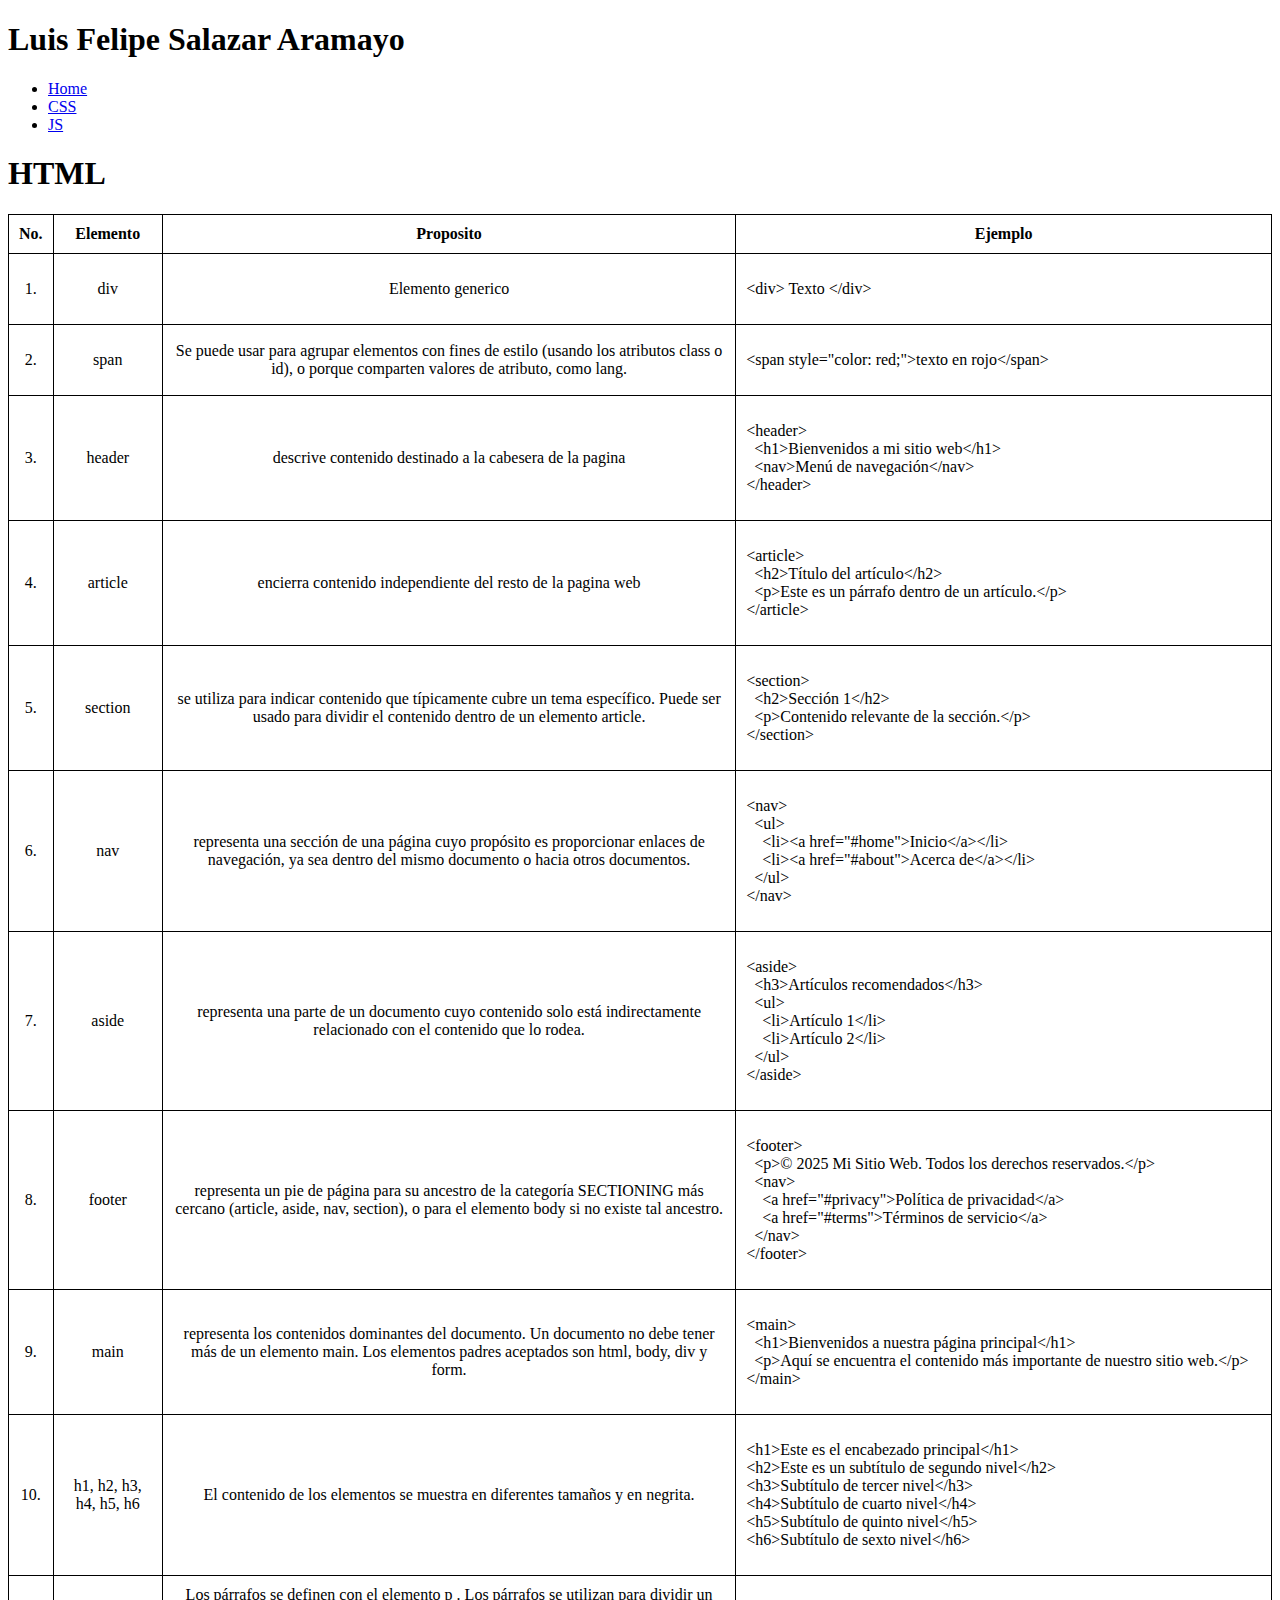
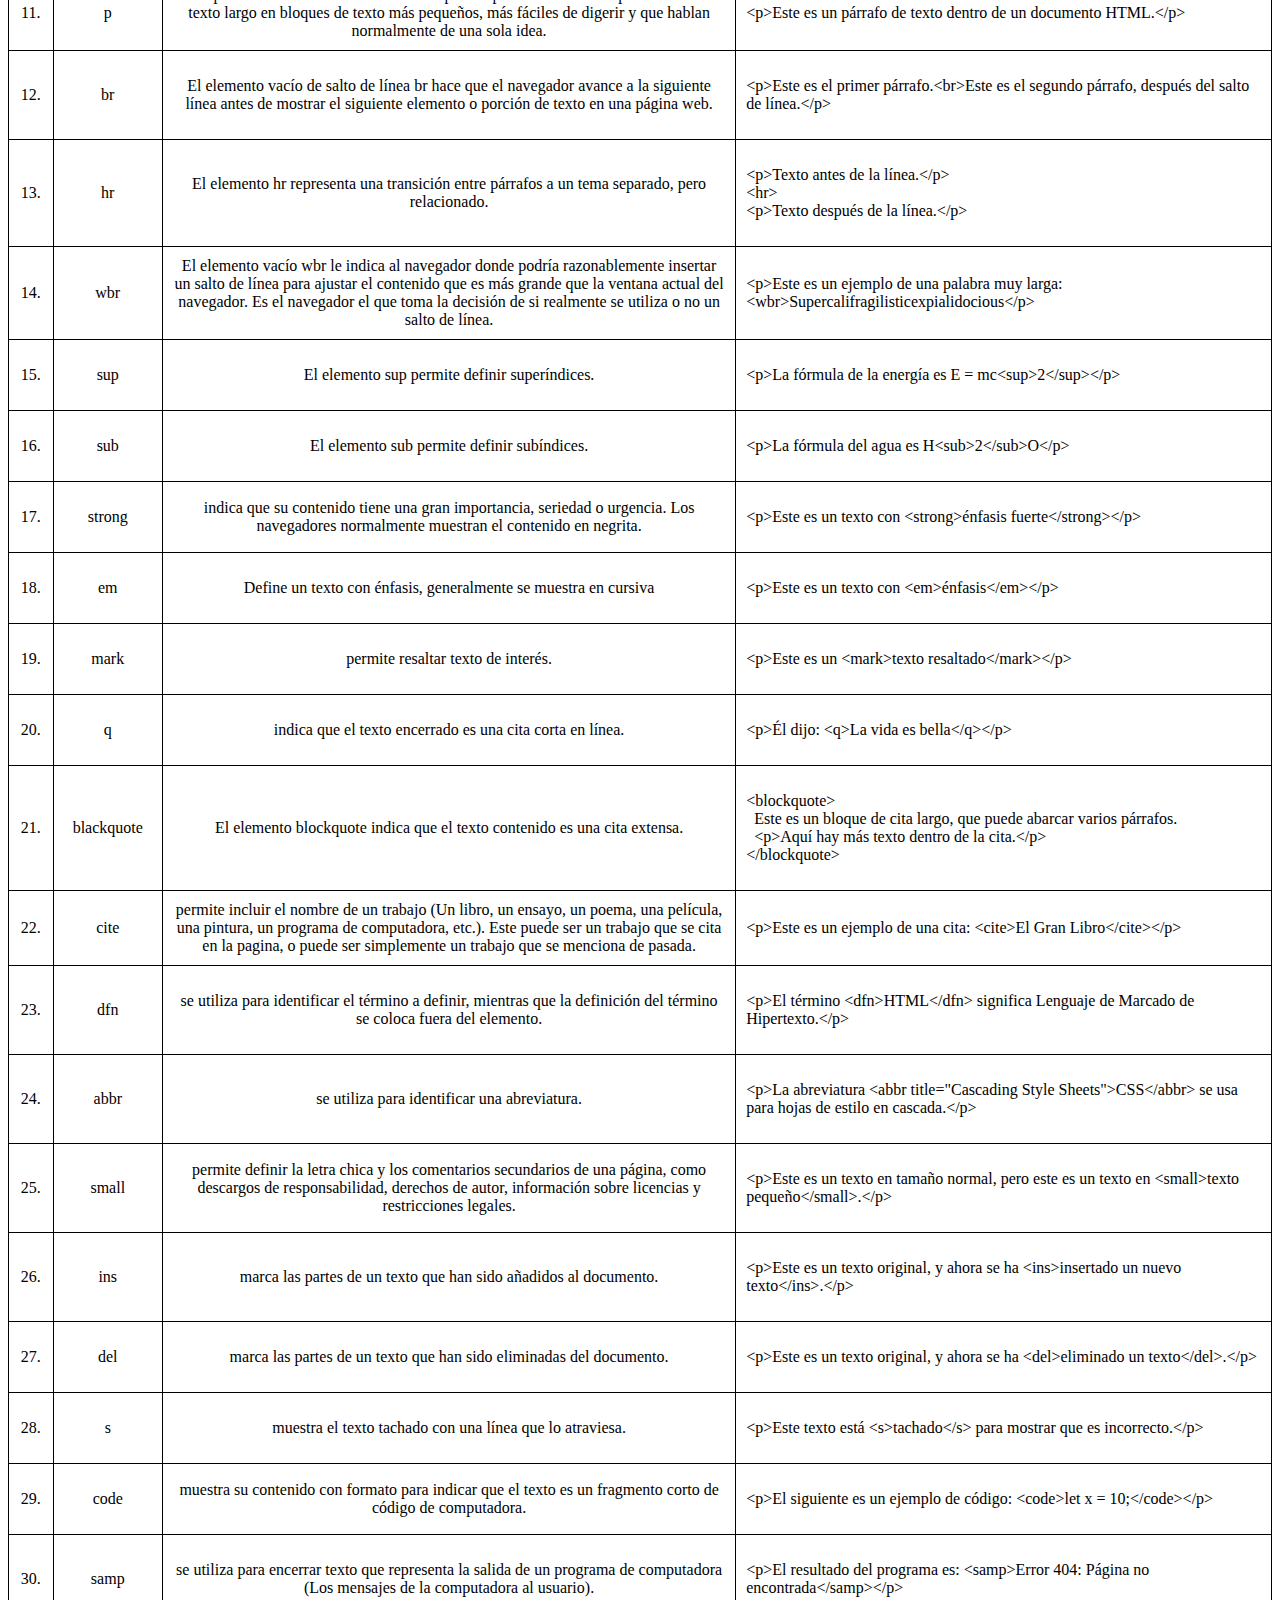
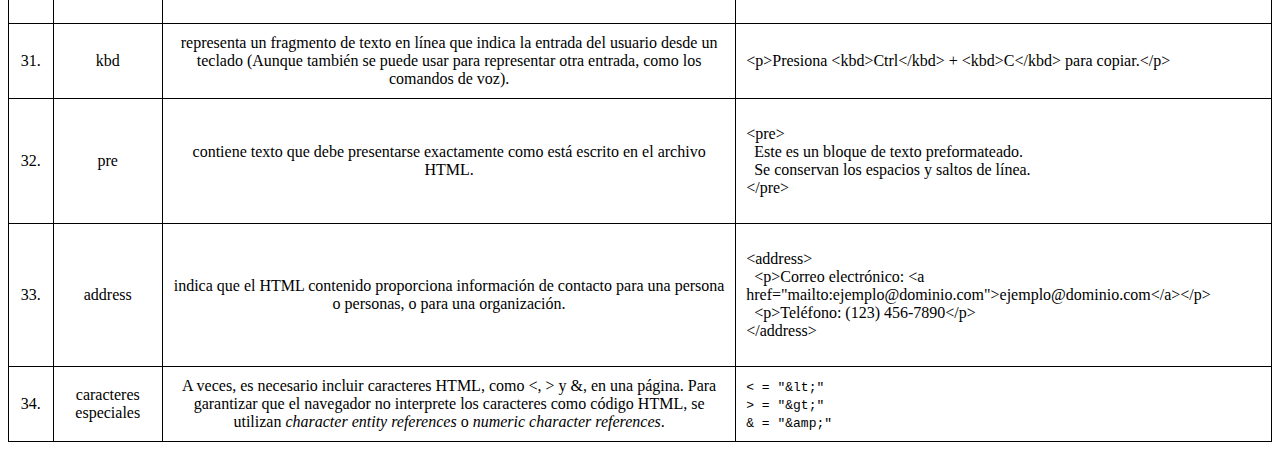
<file: index.html>
<!DOCTYPE html>
<html lang="en">
<head>
    <meta charset="UTF-8">
    <meta name="viewport" content="width=device-width, initial-scale=1.0">
    <title>HTML</title>
    <link rel="stylesheet" href="style.css">
</head>
<body>
    
    <h1>Luis Felipe Salazar Aramayo</h1>

    <header>
        <nav>
            <ul>
                <li><a href="index.html">Home</a></li>
                <li><a href="css.html">CSS</a></li>
                <li><a href="Js.html">JS</a></li>
            </ul>
        </nav>
    </header>

    <main>
        <h1>HTML</h1>
    </main>

    <table Border>
        <thead>
            <tr >
                <th>No.</th>
                <th>Elemento</th>
                <th>Proposito</th>
                <th>Ejemplo</th>
            </tr>
        </thead>
        <tbody >
            <tr >
                <td>1.</td>
                <td>div</td>
                <td>Elemento generico</td>
                <td id="Ejemplo">
                    <p>
                        &lt;div&gt; Texto &lt;/div&gt;
                    </p>
                </td>
            </tr>
        </tbody>
        <tbody>
            <tr>
                <td>2.</td>
                <td>span</td>
                <td>Se puede usar para agrupar elementos con fines de estilo (usando los atributos class o id), o porque comparten valores de atributo, como lang.</td>
                <td id="Ejemplo">
                    <p>
                        &lt;span style="color: red;"&gt;texto en rojo&lt;/span&gt;
                    </p>
                </td>
            </tr>
        </tbody>
        <tbody >
            <tr >
                <td>3.</td>
                <td>header</td>
                <td>descrive contenido destinado a la cabesera de la pagina</td>
                <td id="Ejemplo">
                    <p>
                        &lt;header&gt; <br>
                        &nbsp;&nbsp;&lt;h1&gt;Bienvenidos a mi sitio web&lt;/h1&gt; <br>
                        &nbsp;&nbsp;&lt;nav&gt;Menú de navegación&lt;/nav&gt; <br>
                        &lt;/header&gt;
                    </p>
                </td>
            </tr>
        </tbody>
        <tbody>
            <tr>
                <td>4.</td>
                <td>article</td>
                <td>encierra contenido independiente del resto de la pagina web</td>
                <td id="Ejemplo">
                    <p>
                        &lt;article&gt; <br>
                        &nbsp;&nbsp;&lt;h2&gt;Título del artículo&lt;/h2&gt; <br>
                        &nbsp;&nbsp;&lt;p&gt;Este es un párrafo dentro de un artículo.&lt;/p&gt; <br>
                        &lt;/article&gt;
                    </p>
                </td>
            </tr>
        </tbody>
        <tbody>
            <tr>
                <td>5.</td>
                <td>section</td>
                <td>se utiliza para indicar contenido que típicamente cubre un tema específico. Puede ser usado para dividir el contenido dentro de un elemento article.</td>
                <td id="Ejemplo">
                    <p>
                        &lt;section&gt; <br>
                        &nbsp;&nbsp;&lt;h2&gt;Sección 1&lt;/h2&gt; <br>
                        &nbsp;&nbsp;&lt;p&gt;Contenido relevante de la sección.&lt;/p&gt; <br>
                        &lt;/section&gt;
                    </p>
                </td>
            </tr>
        </tbody>
        <tbody>
            <tr>
                <td>6.</td>
                <td>nav</td>
                <td>representa una sección de una página cuyo propósito es proporcionar enlaces de navegación, ya sea dentro del mismo documento o hacia otros documentos.</td>
                <td id="Ejemplo">
                    <p>
                        &lt;nav&gt; <br>
                        &nbsp;&nbsp;&lt;ul&gt; <br>
                        &nbsp;&nbsp;&nbsp;&nbsp;&lt;li&gt;&lt;a href="#home"&gt;Inicio&lt;/a&gt;&lt;/li&gt; <br>
                        &nbsp;&nbsp;&nbsp;&nbsp;&lt;li&gt;&lt;a href="#about"&gt;Acerca de&lt;/a&gt;&lt;/li&gt; <br>
                        &nbsp;&nbsp;&lt;/ul&gt; <br>
                        &lt;/nav&gt;
                    </p>
                </td>
            </tr>
        </tbody>
        <tbody>
            <tr>
                <td>7.</td>
                <td>aside</td>
                <td>representa una parte de un documento cuyo contenido solo está indirectamente relacionado con el contenido que lo rodea.</td>
                <td id="Ejemplo">
                    <p>
                        &lt;aside&gt; <br>
                        &nbsp;&nbsp;&lt;h3&gt;Artículos recomendados&lt;/h3&gt; <br>
                        &nbsp;&nbsp;&lt;ul&gt; <br>
                        &nbsp;&nbsp;&nbsp;&nbsp;&lt;li&gt;Artículo 1&lt;/li&gt; <br>
                        &nbsp;&nbsp;&nbsp;&nbsp;&lt;li&gt;Artículo 2&lt;/li&gt; <br>
                        &nbsp;&nbsp;&lt;/ul&gt; <br>
                        &lt;/aside&gt;
                    </p>
                </td>
            </tr>
        </tbody>
        <tbody>
            <tr>
                <td>8.</td>
                <td>footer</td>
                <td>representa un pie de página para su ancestro de la categoría SECTIONING más cercano (article, aside, nav, section), o para el elemento body si no existe tal ancestro.</td>
                <td id="Ejemplo">
                    <p>
                        &lt;footer&gt; <br>
                        &nbsp;&nbsp;&lt;p&gt;© 2025 Mi Sitio Web. Todos los derechos reservados.&lt;/p&gt; <br>
                        &nbsp;&nbsp;&lt;nav&gt; <br>
                        &nbsp;&nbsp;&nbsp;&nbsp;&lt;a href="#privacy"&gt;Política de privacidad&lt;/a&gt; <br>
                        &nbsp;&nbsp;&nbsp;&nbsp;&lt;a href="#terms"&gt;Términos de servicio&lt;/a&gt; <br>
                        &nbsp;&nbsp;&lt;/nav&gt; <br>
                        &lt;/footer&gt;
                    </p>
                </td>
            </tr>
        </tbody>
        <tbody>
            <tr>
                <td>9.</td>
                <td>main</td>
                <td>representa los contenidos dominantes del documento. Un documento no debe tener más de un elemento main. Los elementos padres aceptados son html, body, div y form.</td>
                <td id="Ejemplo">
                    <p>
                        &lt;main&gt; <br>
                        &nbsp;&nbsp;&lt;h1&gt;Bienvenidos a nuestra página principal&lt;/h1&gt; <br>
                        &nbsp;&nbsp;&lt;p&gt;Aquí se encuentra el contenido más importante de nuestro sitio web.&lt;/p&gt; <br>
                        &lt;/main&gt;
                    </p>
                </td>
            </tr>
        </tbody>
        <tbody>
            <tr>
                <td>10.</td>
                <td>h1, h2, h3, h4, h5, h6</td>
                <td>El contenido de los elementos se muestra en diferentes tamaños y en negrita.</td>
                <td id="Ejemplo">
                    <p>
                        &lt;h1&gt;Este es el encabezado principal&lt;/h1&gt; <br>
                        &lt;h2&gt;Este es un subtítulo de segundo nivel&lt;/h2&gt; <br>
                        &lt;h3&gt;Subtítulo de tercer nivel&lt;/h3&gt; <br>
                        &lt;h4&gt;Subtítulo de cuarto nivel&lt;/h4&gt; <br>
                        &lt;h5&gt;Subtítulo de quinto nivel&lt;/h5&gt; <br>
                        &lt;h6&gt;Subtítulo de sexto nivel&lt;/h6&gt;
                    </p>
                </td>
            </tr>
        </tbody>
        <tbody>
            <tr>
                <td>11.</td>
                <td>p</td>
                <td>Los párrafos se definen con el elemento p . Los párrafos se utilizan para dividir un texto largo en bloques de texto más pequeños, más fáciles de digerir y que hablan normalmente de una sola idea.</td>
                <td id="Ejemplo">
                    <p>
                        &lt;p&gt;Este es un párrafo de texto dentro de un documento HTML.&lt;/p&gt;
                    </p>
                </td>
            </tr>
        </tbody>
        <tbody>
            <tr>
                <td>12.</td>
                <td>br</td>
                <td>El elemento vacío de salto de línea br hace que el navegador avance a la siguiente línea antes de mostrar el siguiente elemento o porción de texto en una página web.</td>
                <td id="Ejemplo">
                    <p>
                        &lt;p&gt;Este es el primer párrafo.&lt;br&gt;Este es el segundo párrafo, después del salto de línea.&lt;/p&gt;
                    </p>
                </td>
            </tr>
        </tbody>
        <tbody>
            <tr>
                <td>13.</td>
                <td>hr</td>
                <td>El elemento hr representa una transición entre párrafos a un tema separado, pero relacionado.</td>
                <td id="Ejemplo">
                    <p>
                        &lt;p&gt;Texto antes de la línea.&lt;/p&gt; <br>
                        &lt;hr&gt; <br>
                        &lt;p&gt;Texto después de la línea.&lt;/p&gt;
                    </p>
                </td>
            </tr>
        </tbody>
        <tbody>
            <tr>
                <td>14.</td>
                <td>wbr</td>
                <td>El elemento vacío wbr le indica al navegador donde podría razonablemente insertar un salto de línea para ajustar el contenido que es más grande que la ventana actual del navegador. Es el navegador el que toma la decisión de si realmente se utiliza o no un salto de línea.</td>
                <td id="Ejemplo">
                    <p>
                        &lt;p&gt;Este es un ejemplo de una palabra muy larga:&lt;wbr&gt;Supercalifragilisticexpialidocious&lt;/p&gt;
                    </p>
                </td>
            </tr>
        </tbody>
        <tbody>
            <tr>
                <td>15.</td>
                <td>sup</td>
                <td>El elemento sup permite definir superíndices.</td>
                <td id="Ejemplo">
                    <p>
                        &lt;p&gt;La fórmula de la energía es E = mc&lt;sup&gt;2&lt;/sup&gt;&lt;/p&gt;
                    </p>
                </td>
            </tr>
        </tbody>
        <tbody>
            <tr>
                <td>16.</td>
                <td>sub</td>
                <td>El elemento sub permite definir subíndices.</td>
                <td id="Ejemplo">
                    <p>
                        &lt;p&gt;La fórmula del agua es H&lt;sub&gt;2&lt;/sub&gt;O&lt;/p&gt;
                    </p>
                </td>
            </tr>
        </tbody>
        <tbody>
            <tr>
                <td>17.</td>
                <td>strong</td>
                <td>indica que su contenido tiene una gran importancia, seriedad o urgencia. Los navegadores normalmente muestran el contenido en negrita.</td>
                <td id="Ejemplo">
                    <p>
                        &lt;p&gt;Este es un texto con &lt;strong&gt;énfasis fuerte&lt;/strong&gt;&lt;/p&gt;
                    </p>
                </td>
            </tr>
        </tbody>
        <tbody>
            <tr>
                <td>18.</td>
                <td>em</td>
                <td>Define un texto con énfasis, generalmente se muestra en cursiva</td>
                <td id="Ejemplo">
                    <p>
                        &lt;p&gt;Este es un texto con &lt;em&gt;énfasis&lt;/em&gt;&lt;/p&gt;
                    </p>
                </td>
            </tr>
        </tbody>
        <tbody>
            <tr>
                <td>19.</td>
                <td>mark</td>
                <td>permite resaltar texto de interés.</td>
                <td id="Ejemplo">
                    <p>
                        &lt;p&gt;Este es un &lt;mark&gt;texto resaltado&lt;/mark&gt;&lt;/p&gt;
                    </p>
                </td>
            </tr>
        </tbody>
        <tbody>
            <tr>
                <td>20.</td>
                <td>q</td>
                <td>indica que el texto encerrado es una cita corta en línea.</td>
                <td id="Ejemplo">
                    <p>
                        &lt;p&gt;Él dijo: &lt;q&gt;La vida es bella&lt;/q&gt;&lt;/p&gt;
                    </p>
                </td>
            </tr>
        </tbody>
        <tbody>
            <tr>
                <td>21.</td>
                <td>blackquote</td>
                <td>El elemento blockquote indica que el texto contenido es una cita extensa.</td>
                <td id="Ejemplo">
                    <p>
                        &lt;blockquote&gt; <br>
                        &nbsp;&nbsp;Este es un bloque de cita largo, que puede abarcar varios párrafos. <br>
                        &nbsp;&nbsp;&lt;p&gt;Aquí hay más texto dentro de la cita.&lt;/p&gt; <br>
                        &lt;/blockquote&gt;
                    </p>
                </td>
            </tr>
        </tbody>
        <tbody>
            <tr>
                <td>22.</td>
                <td>cite</td>
                <td>permite incluir el nombre de un trabajo (Un libro, un ensayo, un poema, una película, una pintura, un programa de computadora, etc.). Este puede ser un trabajo que se cita en la pagina, o puede ser simplemente un trabajo que se menciona de pasada.</td>
                <td id="Ejemplo">
                    <p>
                        &lt;p&gt;Este es un ejemplo de una cita: &lt;cite&gt;El Gran Libro&lt;/cite&gt;&lt;/p&gt;
                    </p>
                </td>
            </tr>
        </tbody>
        <tbody>
            <tr>
                <td>23.</td>
                <td>dfn</td>
                <td>se utiliza para identificar el término a definir, mientras que la definición del término se coloca fuera del elemento.</td>
                <td id="Ejemplo">
                    <p>
                        &lt;p&gt;El término &lt;dfn&gt;HTML&lt;/dfn&gt; significa Lenguaje de Marcado de Hipertexto.&lt;/p&gt;
                    </p>
                </td>
            </tr>
        </tbody>
        <tbody>
            <tr>
                <td>24.</td>
                <td>abbr</td>
                <td>se utiliza para identificar una abreviatura.</td>
                <td id="Ejemplo">
                    <p>
                        &lt;p&gt;La abreviatura &lt;abbr title="Cascading Style Sheets"&gt;CSS&lt;/abbr&gt; se usa para hojas de estilo en cascada.&lt;/p&gt;
                    </p>
                </td>
            </tr>
        </tbody>
        <tbody>
            <tr>
                <td>25.</td>
                <td>small</td>
                <td>permite definir  la letra chica y los comentarios secundarios de una página, como descargos de responsabilidad, derechos de autor, información sobre licencias y restricciones legales.</td>
                <td id="Ejemplo">
                    <p>
                        &lt;p&gt;Este es un texto en tamaño normal, pero este es un texto en &lt;small&gt;texto pequeño&lt;/small&gt;.&lt;/p&gt;
                    </p>
                </td>
            </tr>
        </tbody>
        <tbody>
            <tr>
                <td>26.</td>
                <td>ins</td>
                <td>marca las partes de un texto que han sido añadidos al documento.</td>
                <td id="Ejemplo">
                    <p>
                        &lt;p&gt;Este es un texto original, y ahora se ha &lt;ins&gt;insertado un nuevo texto&lt;/ins&gt;.&lt;/p&gt;
                    </p>
                </td>
            </tr>
        </tbody>
        <tbody>
            <tr>
                <td>27.</td>
                <td>del</td>
                <td>marca las partes de un texto que han sido eliminadas del documento.</td>
                <td id="Ejemplo">
                    <p>
                        &lt;p&gt;Este es un texto original, y ahora se ha &lt;del&gt;eliminado un texto&lt;/del&gt;.&lt;/p&gt;
                    </p>
                </td>
            </tr>
        </tbody>
        <tbody>
            <tr>
                <td>28.</td>
                <td>s</td>
                <td>muestra el texto tachado con una línea que lo atraviesa.</td>
                <td id="Ejemplo">
                    <p>
                        &lt;p&gt;Este texto está &lt;s&gt;tachado&lt;/s&gt; para mostrar que es incorrecto.&lt;/p&gt;
                    </p>
                </td>
            </tr>
        </tbody>
        <tbody>
            <tr>
                <td>29.</td>
                <td>code</td>
                <td>muestra su contenido con formato para indicar que el texto es un fragmento corto de código de computadora.</td>
                <td id="Ejemplo">
                    <p>
                        &lt;p&gt;El siguiente es un ejemplo de código: &lt;code&gt;let x = 10;&lt;/code&gt;&lt;/p&gt;
                    </p>
                </td>
            </tr>
        </tbody>
        <tbody>
            <tr>
                <td>30.</td>
                <td>samp</td>
                <td>se utiliza para encerrar texto que representa la salida de un programa de computadora (Los mensajes de la computadora al usuario).</td>
                <td id="Ejemplo">
                    <p>
                        &lt;p&gt;El resultado del programa es: &lt;samp&gt;Error 404: Página no encontrada&lt;/samp&gt;&lt;/p&gt;
                    </p>
                </td>
            </tr>
        </tbody>
        <tbody>
            <tr>
                <td>31.</td>
                <td>kbd</td>
                <td>representa un fragmento de texto en línea que indica la entrada del usuario desde un teclado (Aunque también se puede usar para representar otra entrada, como los comandos de voz).</td>
                <td id="Ejemplo">
                    <p>
                        &lt;p&gt;Presiona &lt;kbd&gt;Ctrl&lt;/kbd&gt; + &lt;kbd&gt;C&lt;/kbd&gt; para copiar.&lt;/p&gt;
                    </p>
                </td>
            </tr>
        </tbody>
        <tbody>
            <tr>
                <td>32.</td>
                <td>pre</td>
                <td>contiene texto que debe presentarse exactamente como está escrito en el archivo HTML.</td>
                <td id="Ejemplo">
                    <p>
                        &lt;pre&gt; <br>
                        &nbsp;&nbsp;Este es un bloque de texto preformateado.<br>
                        &nbsp;&nbsp;Se conservan los espacios y saltos de línea. <br>
                        &lt;/pre&gt;
                    </p>
                </td>
            </tr>
        </tbody>
        <tbody>
            <tr>
                <td>33.</td>
                <td>address</td>
                <td>indica que el HTML contenido proporciona información de contacto para una persona o personas, o para una organización.</td>
                <td id="Ejemplo">
                    <p>
                        &lt;address&gt; <br>
                        &nbsp;&nbsp;&lt;p&gt;Correo electrónico: &lt;a href="mailto:ejemplo@dominio.com"&gt;ejemplo@dominio.com&lt;/a&gt;&lt;/p&gt; <br>
                        &nbsp;&nbsp;&lt;p&gt;Teléfono: (123) 456-7890&lt;/p&gt; <br>
                        &lt;/address&gt;
                    </p>
                </td>
            </tr>
        </tbody>
        <tbody>
            <tr>
                <td>34.</td>
                <td>caracteres especiales</td>
                <td>A veces, es necesario incluir caracteres HTML, como <, > y &, en una página. Para garantizar que el navegador no interprete los caracteres como código HTML, se utilizan <em>character entity references</em> o <em>numeric character references</em>.</td>
                <td id="Ejemplo">
                    <code>
                        &lt; = "&amp;lt;" <br>
                        &gt; = "&amp;gt;" <br>
                        &amp; = "&amp;amp;"
                    </code>
                </td>
            </tr>
        </tbody>
        
<!--  
        <tbody>
            <tr>
                <td></td>
                <td></td>
                <td></td>
                <td id="Ejemplo">
                    <p>
                        &lt; &gt; Texto &lt;/ &gt;
                    </p>
                </td>
            </tr>
        </tbody>
        
    </table>
-->
</body>
</html>
</file>
<file: style.css>
table {
        border-collapse: collapse;
        width: 100%;
    }
    th, td {
        border: 1px solid black;
        text-align: center;
        padding: 10px;
    }
    #Ejemplo{
        border: 1px solid black;
        text-align: left;
        padding: 10px;
    }
</file>
